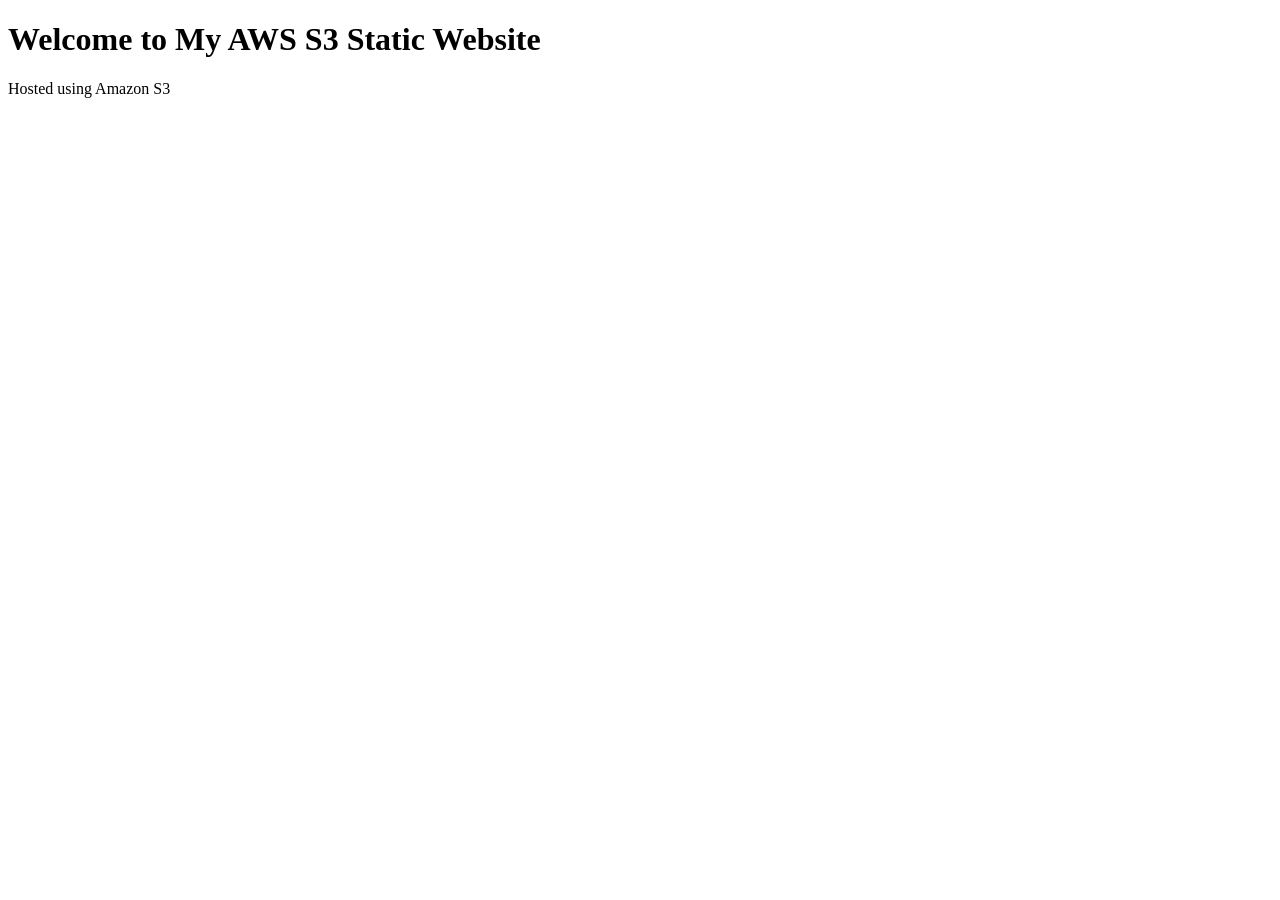
<file: website files/index.html>
<!DOCTYPE html>
<html>
<head>
    <title>AWS S3 Website</title>
    <link rel="stylesheet" href="style.css">
</head>
<body>
    <h1>Welcome to My AWS S3 Static Website</h1>
    <p>Hosted using Amazon S3</p>
</body>
</html>
</file>
<file: website files/style.css>
{
    background:black;
    color:BLUE;
    text-align:center;
    margin-top:100px;body
    font-family:Arial;
}
</file>
